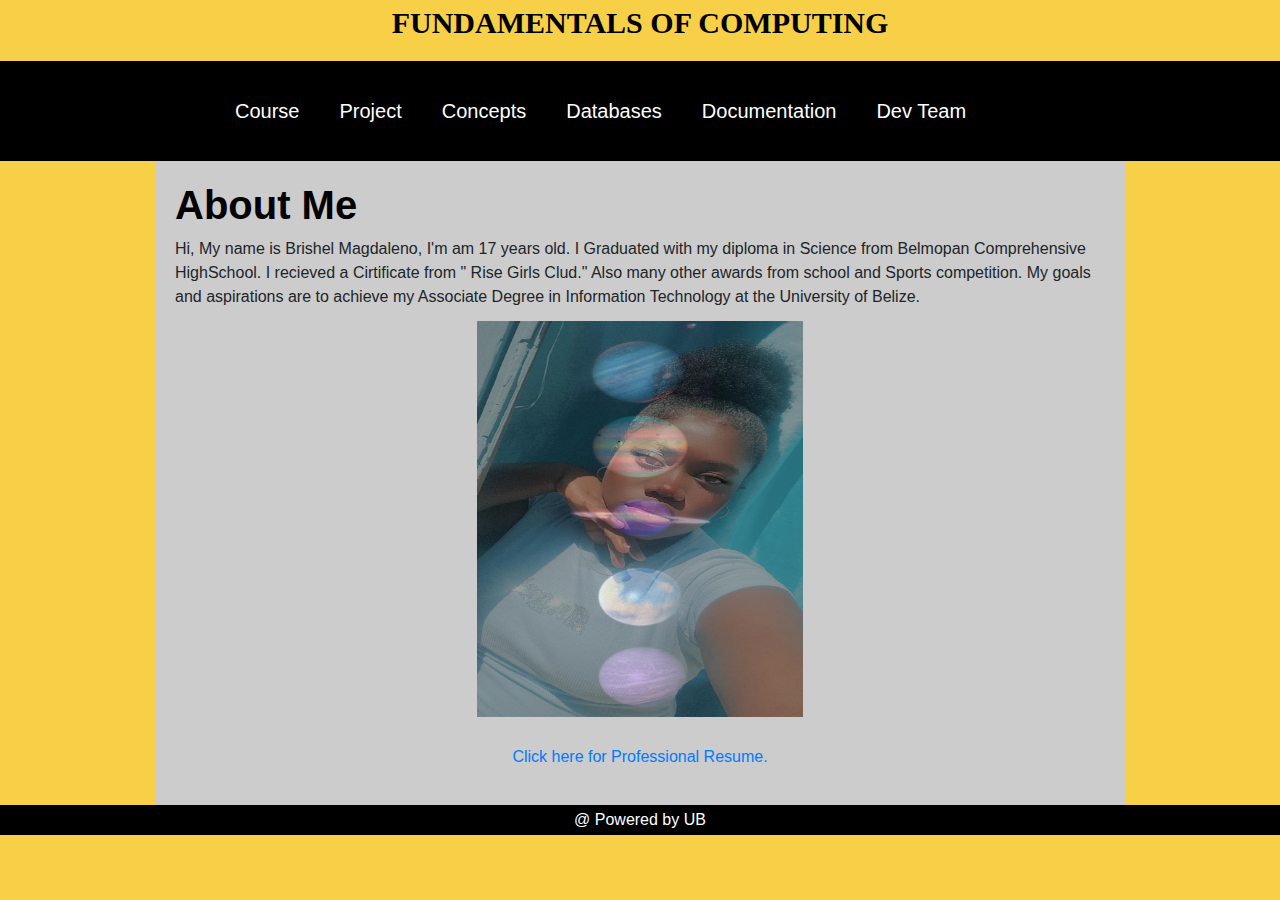
<file: aboutme.html>
<!DOCTYPE html>
<html>
<head>
  <meta charset="utf-8">
<title>FoC</title>

<link rel="stylesheet" type="text/css" href="style.css">
<link rel="stylesheet" href="https://maxcdn.bootstrapcdn.com/bootstrap/4.0.0/css/bootstrap.min.css" integrity="sha384-Gn5384xqQ1aoWXA+058RXPxPg6fy4IWvTNh0E263XmFcJlSAwiGgFAW/dAiS6JXm" crossorigin="anonymous">
<meta charset="utf-8">
<meta name="viewport" content="width=device-width, initial-scale=1">

</head>

<header></header>
<body class="body">
  <header>
    <li><center><a style="padding: 10px;font-weight: bold;font-size: 30px;padding-top: 10px;color: black;font-family: cursive;">FUNDAMENTALS OF COMPUTING</a></li>
  </header>

  
  <section>
    
      <nav>
        <div class="container">
        <ul>
        <li><a href="index.html">Course</a></li>
        <li><a href="project.html">Project</a></li>
        <li><a href="concepts.html">Concepts</a></li>
        <li><a href="database.html">Databases</a></li>
        <li><a href="documentation.html">Documentation</a></li>
          <li><a href="aboutme.html">Dev Team</a></li>
        </ul>
      </div>
    </nav>
    
    <div class="container">
  
  <article>
    <h1 style="color: black;font-weight:bold;">About Me</h1>
    
          Hi, My name is Brishel Magdaleno, I'm am 17 years old.
		  
		I Graduated with my diploma in Science from Belmopan Comprehensive HighSchool.
	
I recieved a Cirtificate from " Rise Girls Clud." Also many other awards from school and Sports competition. 
 
My goals and aspirations are to achieve my Associate Degree in Information Technology at the University of Belize.
<br>
<center><img src="foc4.jpg" alt="foc4"  width="350" height="420" style="padding: 12px;"></center>
	  
<p><center><a href="https://brishel1716.github.io/resume/resume.html">Click here for Professional Resume.</a></p></center>
	
 </p>
    </article>
    
  </div>
</section>


</body>
<div class="footer"> 
 
  <div class="footer-bottom">
    <footer>
      @ Powered by UB
    </footer>
  </div>

</div>
</html>
</file>
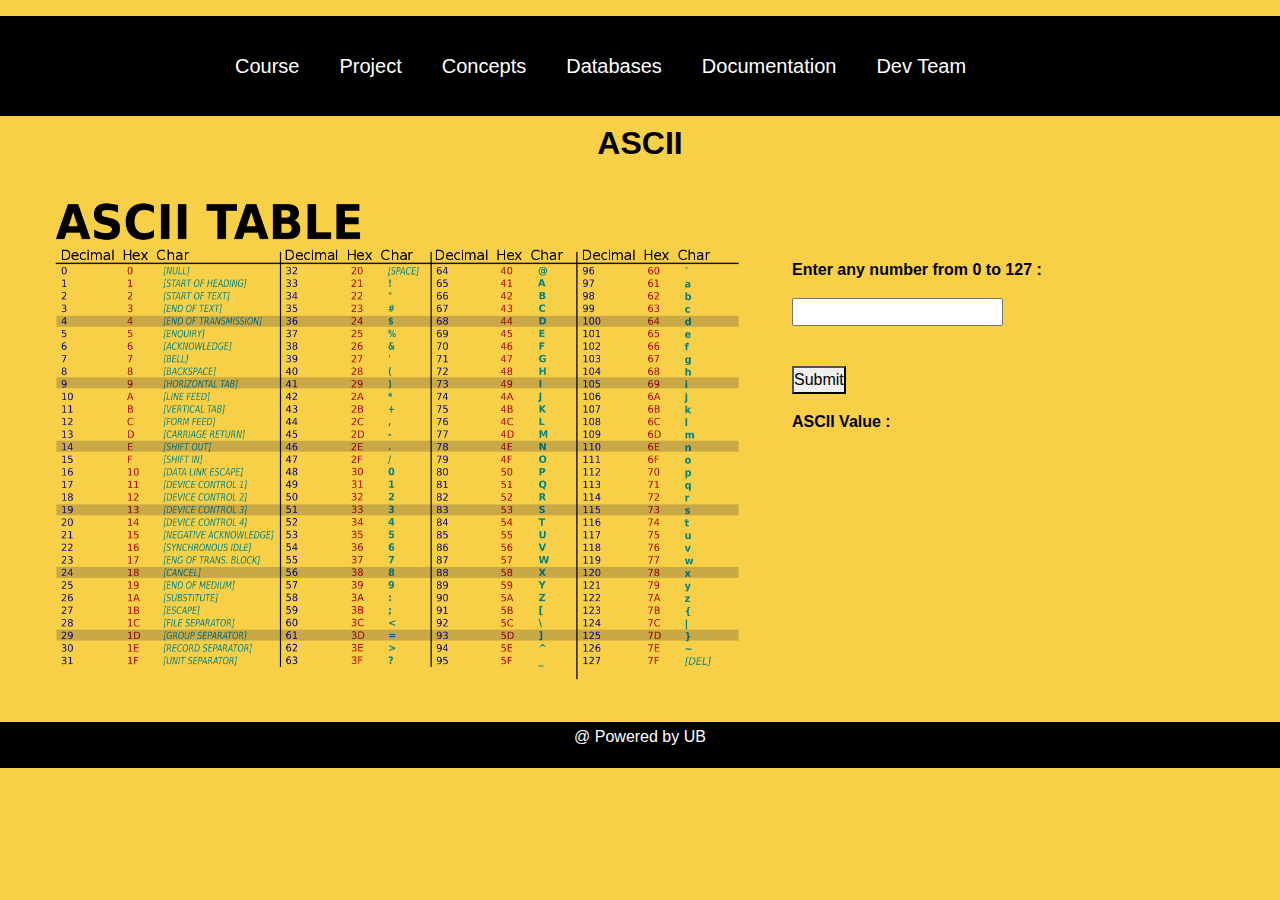
<file: ascii.html>
<!DOCTYPE html>
<html>
<head>
<title>FoC</title>
<link rel="stylesheet" type="text/css" href="style.css">
<link rel="stylesheet" href="https://maxcdn.bootstrapcdn.com/bootstrap/4.0.0/css/bootstrap.min.css" integrity="sha384-Gn5384xqQ1aoWXA+058RXPxPg6fy4IWvTNh0E263XmFcJlSAwiGgFAW/dAiS6JXm" crossorigin="anonymous">
<meta charset="utf-8">
<meta name="viewport" content="width=device-width, initial-scale=1">
<style>
img {
  float: left;
 padding-right: 40px; 
 padding-left: 40px;
 padding-bottom: 40px;
 
}
</style>
</head>
<body class="body">
  
    <!--navigation-->
    <nav>
      <div class="container">
      <ul>
      <li><a href="index.html">Course</a></li>
      <li><a href="project.html">Project</a></li>
      <li><a href="concepts.html">Concepts</a></li>
      <li><a href="database.html">Databases</a></li>
      <li><a href="documentation.html">Documentation</a></li>
        <li><a href="aboutme.html">Dev Team</a></li>
      </ul>
    </div>
  </nav>
    <header><h5></h5></header>

<section>

<center>
  <h2 style="color: black;font-weight:bold;">ASCII</h2>
</center>
<br>
	


<p><img src="ascii.png" style="width:792px;height:528px;"></p>
        
<br>
<br>        


<p style="color: black;font-weight:bold;">Enter any number from 0 to 127 :</p>
<input id="inputdec" >
<p></p>
<br>
<button onclick="decToASCII()">Submit</button>
<p></p>
<p style="color: black;font-weight:bold;">ASCII Value : </p>
<p id="demo"></p>

<script>
function decToASCII() {
  x = document.getElementById("inputdec").value;
  var res = String.fromCharCode(x);
  document.getElementById("demo").innerHTML = res;
  console.log(res);
}
</script>



</section>




<footer>
  <p>@ Powered by UB</p>
</footer>

</body>
</html>
</file>
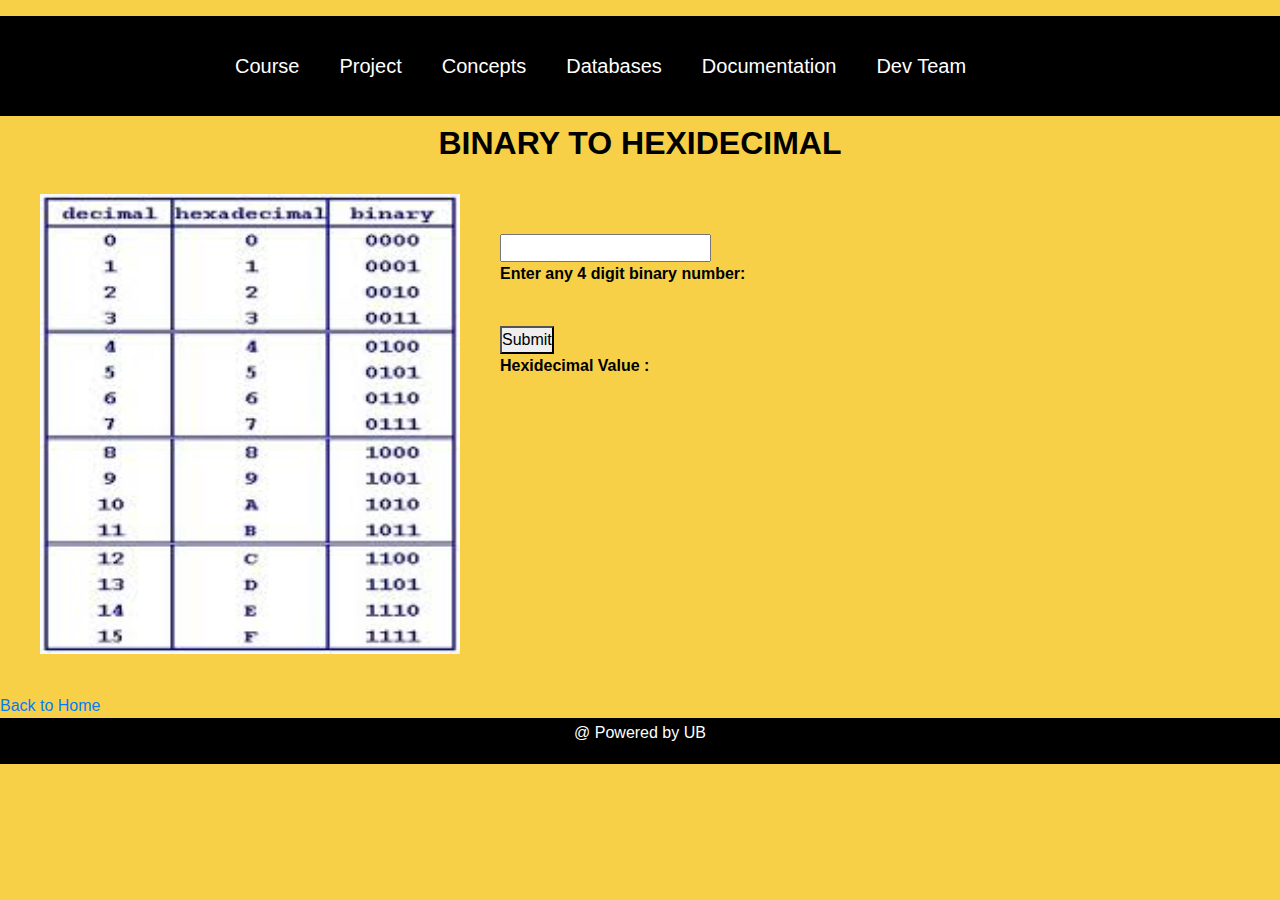
<file: binarytohex.html>
<!DOCTYPE html>
<html>
<head>
<title>FoC</title>
<link rel="stylesheet" type="text/css" href="style.css">
<link rel="stylesheet" href="https://maxcdn.bootstrapcdn.com/bootstrap/4.0.0/css/bootstrap.min.css" integrity="sha384-Gn5384xqQ1aoWXA+058RXPxPg6fy4IWvTNh0E263XmFcJlSAwiGgFAW/dAiS6JXm" crossorigin="anonymous">
<meta charset="utf-8">
<meta name="viewport" content="width=device-width, initial-scale=1">

</head>
<body class="body">
  <section>
    <!--navigation-->
    <nav>
      <div class="container">
      <ul>
      <li><a href="index.html">Course</a></li>
      <li><a href="project.html">Project</a></li>
      <li><a href="concepts.html">Concepts</a></li>
      <li><a href="database.html">Databases</a></li>
      <li><a href="documentation.html">Documentation</a></li>
        <li><a href="aboutme.html">Dev Team</a></li>
      </ul>
    </div>
  </nav>
    <header><h5></h5></header>

<section>

<center>
  <h2 style="color: black;font-weight:bold;">BINARY TO HEXIDECIMAL</h2>
</center>
<br>


<p><img class="image2" src="bintohex.jpg"></p>
        
<br>
         
<input type="number" id="inputBin" value="">

<p style="color: black;font-weight:bold;">Enter any 4 digit binary number:</p>
<br>
<button onclick="binToHex()">Submit</button>

<p style="color: black;font-weight:bold;">Hexidecimal Value : </p>
<p id="demo"></p>

<script>
function binToHex() {
  var x = document.getElementById("inputBin").value;
  var hexOut = parseInt(x , 2).toString(16).toUpperCase();
  document.getElementById("demo").innerHTML = hexOut;
  }
</script>



</section>


<a href="index.html">Back to Home</a></h3>

<footer>
  <p>@ Powered by UB</p>
</footer>
</section>
</body>
</html>
</file>
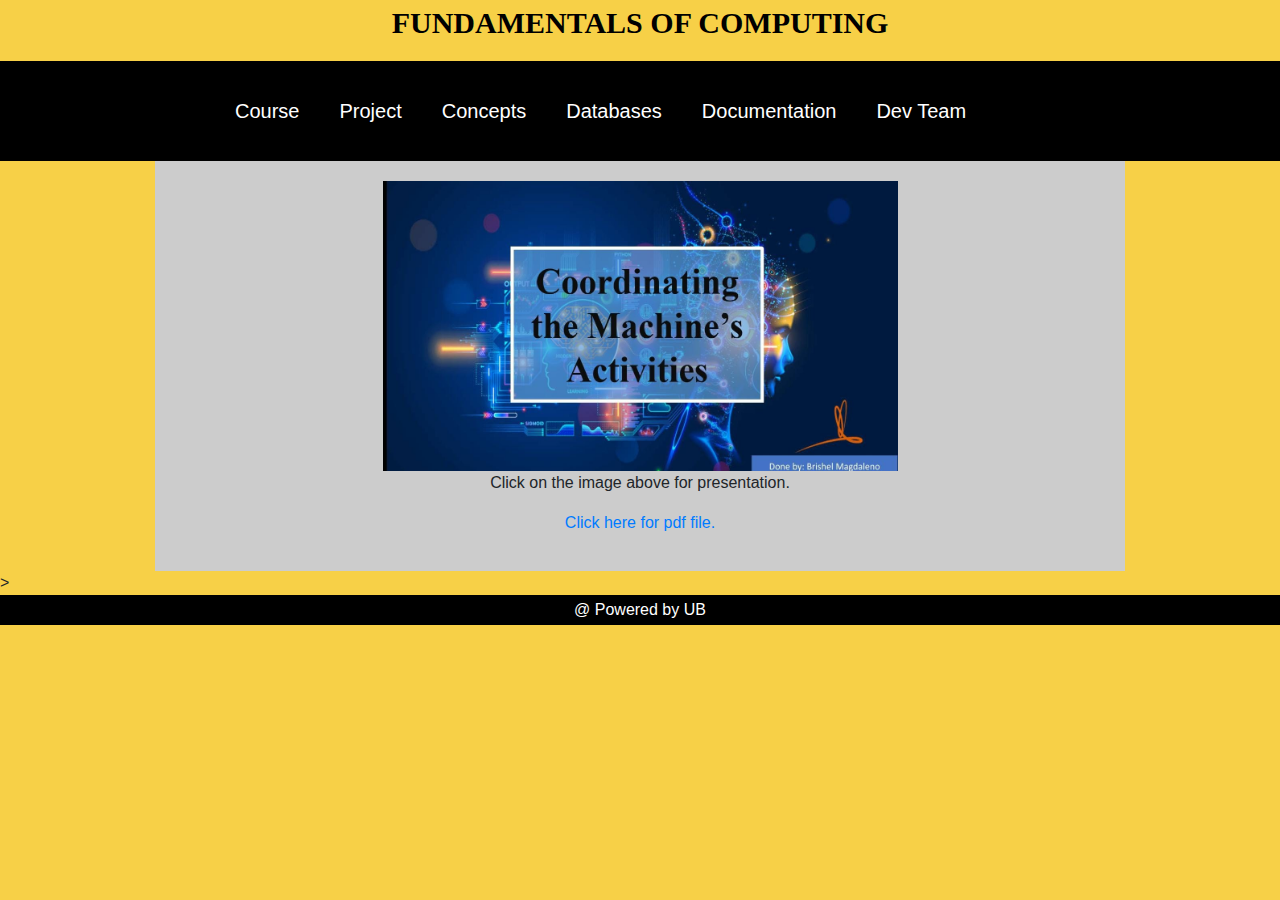
<file: concepts.html>
<!DOCTYPE html>
<html>
<head>
  <meta charset="utf-8">
<title>FoC</title>

<link rel="stylesheet" type="text/css" href="style.css">
<link rel="stylesheet" href="https://maxcdn.bootstrapcdn.com/bootstrap/4.0.0/css/bootstrap.min.css" integrity="sha384-Gn5384xqQ1aoWXA+058RXPxPg6fy4IWvTNh0E263XmFcJlSAwiGgFAW/dAiS6JXm" crossorigin="anonymous">
<meta charset="utf-8">
<meta name="viewport" content="width=device-width, initial-scale=1">

</head>
<body class="body">

  <header>
    <li><center><a style="padding: 10px;font-weight: bold;font-size: 30px;padding-top: 10px;color: black;font-family: cursive;">FUNDAMENTALS OF COMPUTING</a></li>
  </header>
  
  <section>
    
      <nav>
        <div class="container">
        <ul>
        <li><a href="index.html">Course</a></li>
        <li><a href="project.html">Project</a></li>
        <li><a href="concepts.html">Concepts</a></li>
        <li><a href="database.html">Databases</a></li>
        <li><a href="documentation.html">Documentation</a></li>
          <li><a href="aboutme.html">Dev Team</a></li>
        </ul>
      </div>
    </nav>
    
    <div class="container">
  
  <article>
  <center> <a href="ConceptProcess.pdf"><img src="foc5.jpg"alt="Concepts" width="515" height="290" ></a>
   

    <p>Click on the image above for presentation.</p>
	  <p> <a href="https://drive.google.com/file/d/1A_PSoHx0ywLsmMGKqgFIvu3Di9XF8A33/view?usp=share_link">Click here for pdf file.</a></p></center>
    </article>
  </div>
</section>

>

</body>
<div class="footer"> 
 
  <div class="footer-bottom">
    <footer>
      @ Powered by UB
    </footer>
  </div>

</div>
</html>
</file>
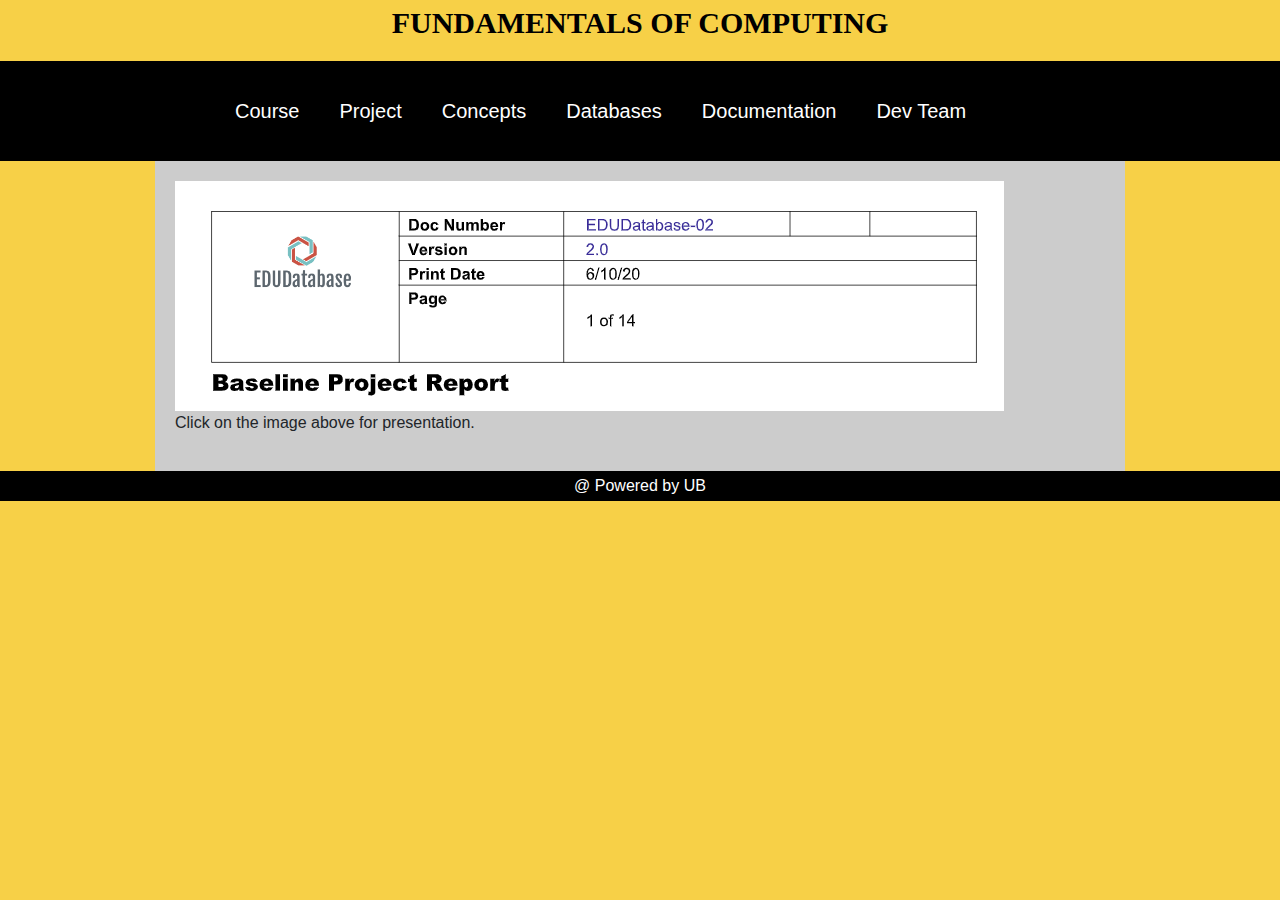
<file: documentation.html>
<!DOCTYPE html>
<html>
<head>
  <meta charset="utf-8">
<title>FoC</title>

<link rel="stylesheet" type="text/css" href="style.css">
<link rel="stylesheet" href="https://maxcdn.bootstrapcdn.com/bootstrap/4.0.0/css/bootstrap.min.css" integrity="sha384-Gn5384xqQ1aoWXA+058RXPxPg6fy4IWvTNh0E263XmFcJlSAwiGgFAW/dAiS6JXm" crossorigin="anonymous">
<meta charset="utf-8">
<meta name="viewport" content="width=device-width, initial-scale=1">

</head>
<body class="body">
  <header>
    <li><center><a style="padding: 10px;font-weight: bold;font-size: 30px;padding-top: 10px;color: black;font-family: cursive;">FUNDAMENTALS OF COMPUTING</a></li>
  </header>

  
  <section>
    
      <nav>
        <div class="container">
        <ul>
        <li><a href="index.html">Course</a></li>
        <li><a href="project.html">Project</a></li>
        <li><a href="concepts.html">Concepts</a></li>
        <li><a href="database.html">Databases</a></li>
        <li><a href="documentation.html">Documentation</a></li>
          <li><a href="aboutme.html">Dev Team</a></li>
        </ul>
      </div>
    </nav>
   
    <div class="container">
  
  <article>
   <a href="https://drive.google.com/file/d/1emYNyAIPOih0PMWEr-woOZiIIOPaUv4t/view?usp=sharing"><img src="documentation.png" alt="documentation" ></a>
 

    <p>Click on the image above for presentation.</p>
    </article>
  </div>
</section>


</body>
<div class="footer"> 
 
  <div class="footer-bottom">
    <footer>
      @ Powered by UB
    </footer>
  </div>

</div>
</html>
</file>
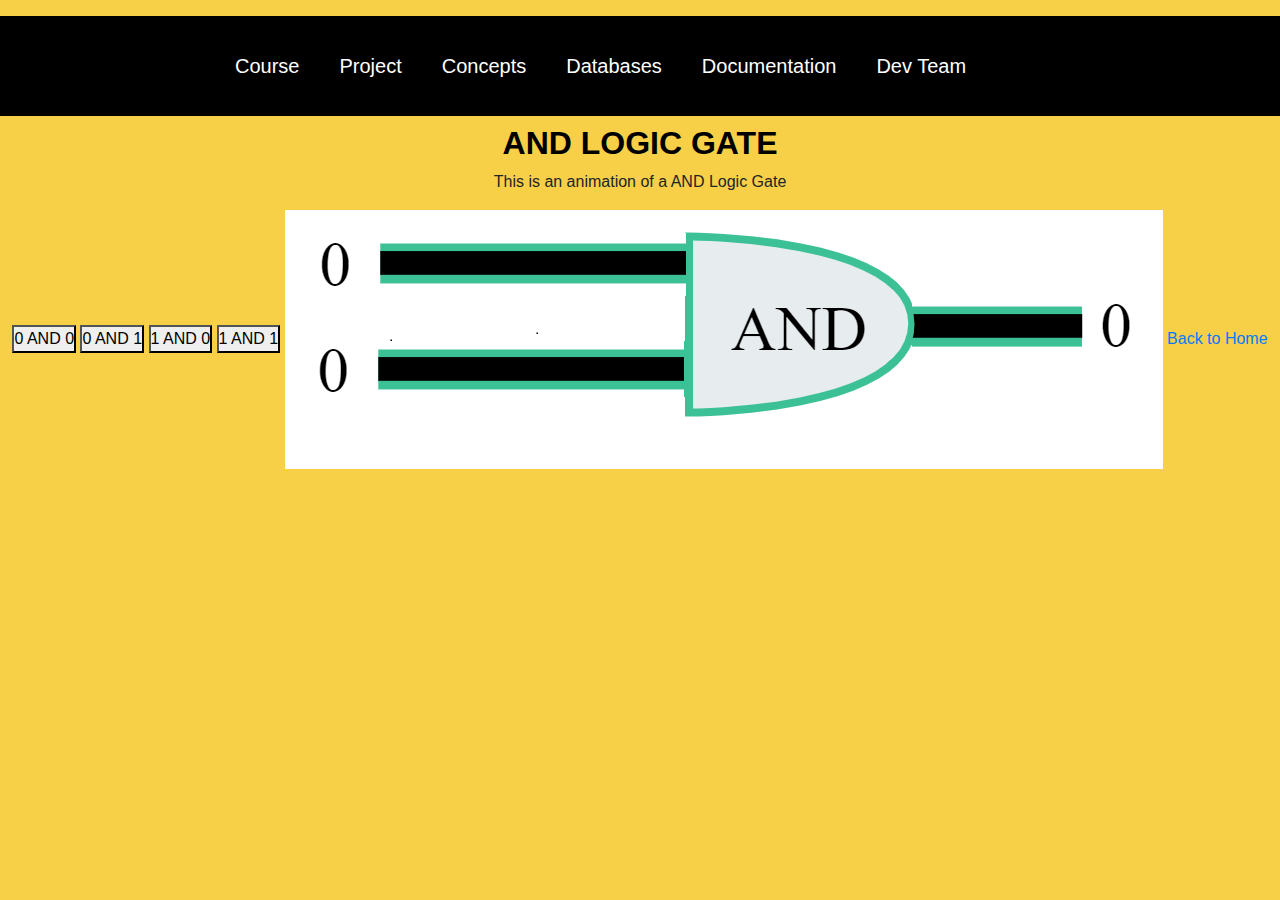
<file: easyand.html>
<!DOCTYPE html>
<html>
    <head>
        <meta charset="utf-8">
        <!--tittle-->
      <title>FoC</title>
      
      <!--CSS Ref-->
      
      <link rel="stylesheet" type="text/css" href="style.css">
      <link rel="stylesheet" href="https://maxcdn.bootstrapcdn.com/bootstrap/4.0.0/css/bootstrap.min.css" integrity="sha384-Gn5384xqQ1aoWXA+058RXPxPg6fy4IWvTNh0E263XmFcJlSAwiGgFAW/dAiS6JXm" crossorigin="anonymous">
      <meta charset="utf-8">
      <meta name="viewport" content="width=device-width, initial-scale=1">
      
      </head>
<body class="body">
  <section>
    <!--navigation-->
    <nav>
      <div class="container">
      <ul>
      <li><a href="index.html">Course</a></li>
      <li><a href="project.html">Project</a></li>
      <li><a href="concepts.html">Concepts</a></li>
      <li><a href="database.html">Databases</a></li>
      <li><a href="documentation.html">Documentation</a></li>
        <li><a href="aboutme.html">Dev Team</a></li>
      </ul>
    </div>
  </nav>
    <header><h5></h5></header>

    <center>
<h2 style="color: black;font-weight:bold;">AND LOGIC GATE</h2>

<p>This is an animation of a AND Logic Gate</p>


<button onclick="document.getElementById('myImage').src='and2off.PNG'">0 AND 0</button>
<button onclick="document.getElementById('myImage').src='andoffon.PNG'">0 AND 1</button>
<button onclick="document.getElementById('myImage').src='andonoff.PNG'">1 AND 0</button>
<button onclick="document.getElementById('myImage').src='and2on.png'">1 AND 1</button>

<img id="myImage" src="and2off.PNG">
<a href="index.html">Back to Home</a></h3>
</center>
</section>
</body>
</html>
</file>
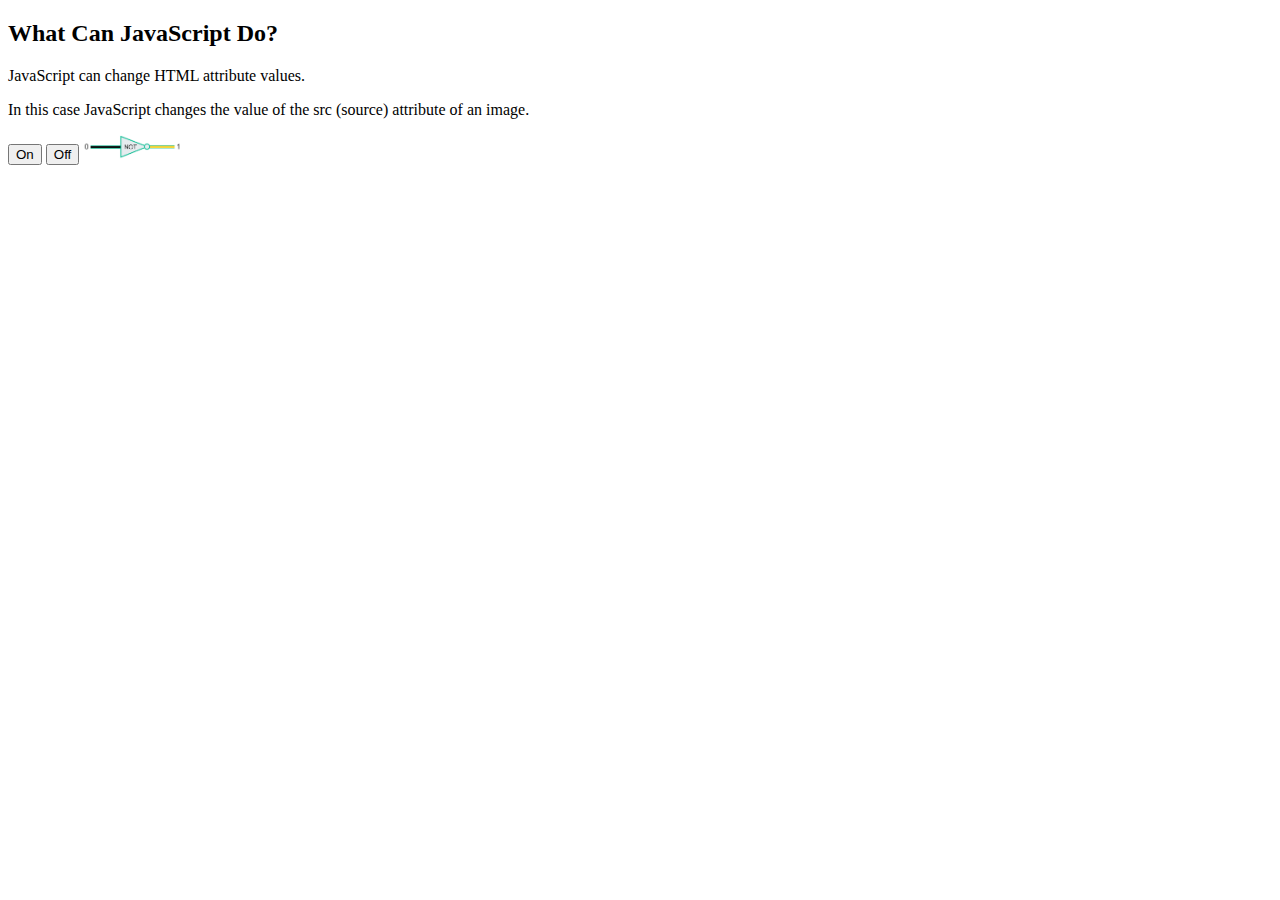
<file: gatesnot.html>
<!DOCTYPE html>
<html>
<body>

<h2>What Can JavaScript Do?</h2>

<p>JavaScript can change HTML attribute values.</p>

<p>In this case JavaScript changes the value of the src (source) attribute of an image.</p>

<button onclick="document.getElementById('myImage').src='noton2.png'">On</button>



<button onclick="document.getElementById('myImage').src='notoff2.png'">Off</button>
<img id="myImage" src="notoff2.png" style="width:100px">
</body>
</html>
</file>
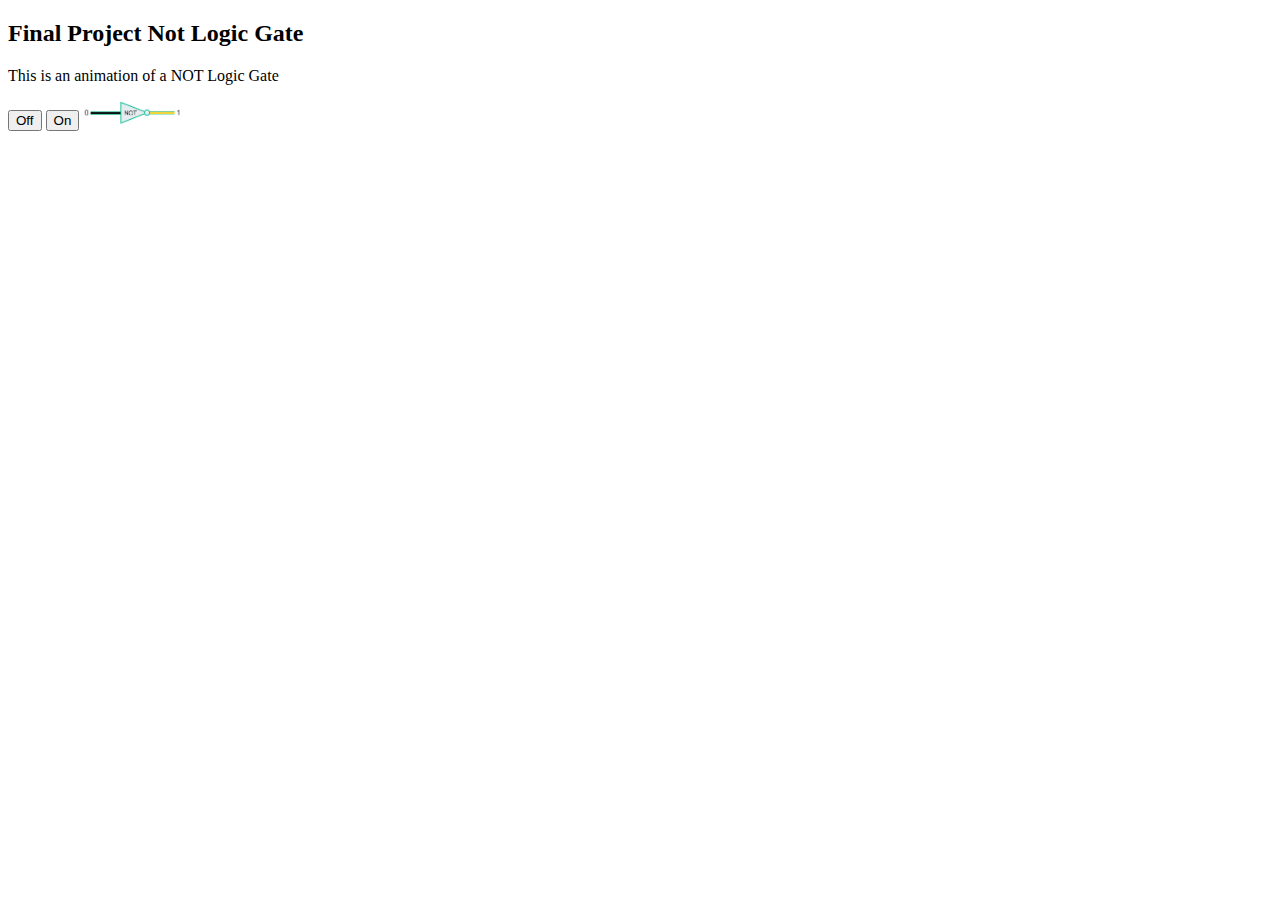
<file: not.html>
<!DOCTYPE html>
<html>
<body>

<h2> Final Project Not Logic Gate</h2>

<p>This is an animation of a NOT Logic Gate</p>


<button onclick="document.getElementById('myImage').src='off.png'">Off</button>

<button onclick="document.getElementById('myImage').src='on.png'">On</button>

<img id="myImage" src="off.png" style="width:100px">


</body>
</html>
</file>
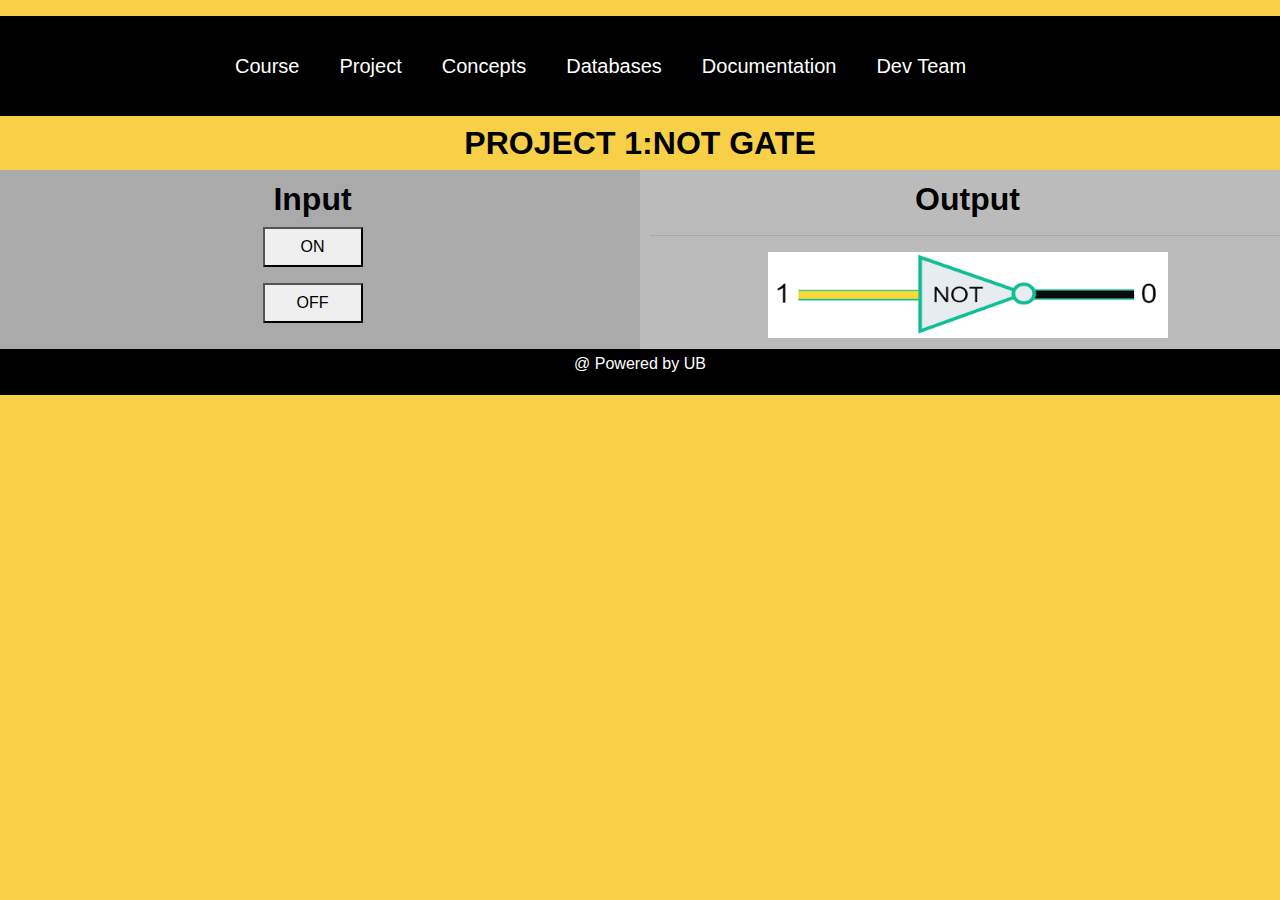
<file: notgate.html>
<!DOCTYPE html>
<html>
<head>
<title>FoC</title>
<link rel="stylesheet" type="text/css" href="style.css">
<link rel="stylesheet" href="https://maxcdn.bootstrapcdn.com/bootstrap/4.0.0/css/bootstrap.min.css" integrity="sha384-Gn5384xqQ1aoWXA+058RXPxPg6fy4IWvTNh0E263XmFcJlSAwiGgFAW/dAiS6JXm" crossorigin="anonymous">
<meta charset="utf-8">
<meta name="viewport" content="width=device-width, initial-scale=1">

</head>
<body class="body">
  <section>
    <!--navigation-->
    <nav>
      <div class="container">
      <ul>
      <li><a href="index.html">Course</a></li>
      <li><a href="project.html">Project</a></li>
      <li><a href="concepts.html">Concepts</a></li>
      <li><a href="database.html">Databases</a></li>
      <li><a href="documentation.html">Documentation</a></li>
        <li><a href="aboutme.html">Dev Team</a></li>
      </ul>
    </div>
  </nav>
    <header><h5></h5></header>
    
<center>
<section>
<h2 style="color: black;font-weight:bold;">PROJECT 1:NOT GATE</h2>

<div class="row">
  <div class="column" style="background-color:#aaa;">
    <h2 style="color: black;font-weight:bold;">Input</h2>
    <p><button style="width: 100px; height: 40px;" onclick="document.getElementById('belizeImage').src='noton2.png'">ON</button></p>
    <p><button style="width: 100px; height: 40px;" onclick="document.getElementById('belizeImage').src='notoff2.png'">OFF</button></p>
  </div>
  <div class="column" style="background-color:#bbb;">
    <h2 style="color: black;font-weight:bold;">Output</h2>
	<hr>
	<img id="belizeImage" src="noton2.png" alt="noton" width="400" height="86" align="center">
  </div>
</div>

<!--<a href="index.html">Back to Home</a></h3>-->
</section>
</center>



<footer>
  <p>@ Powered by UB</p>
</footer>
</section>
</body>
</html>
</file>
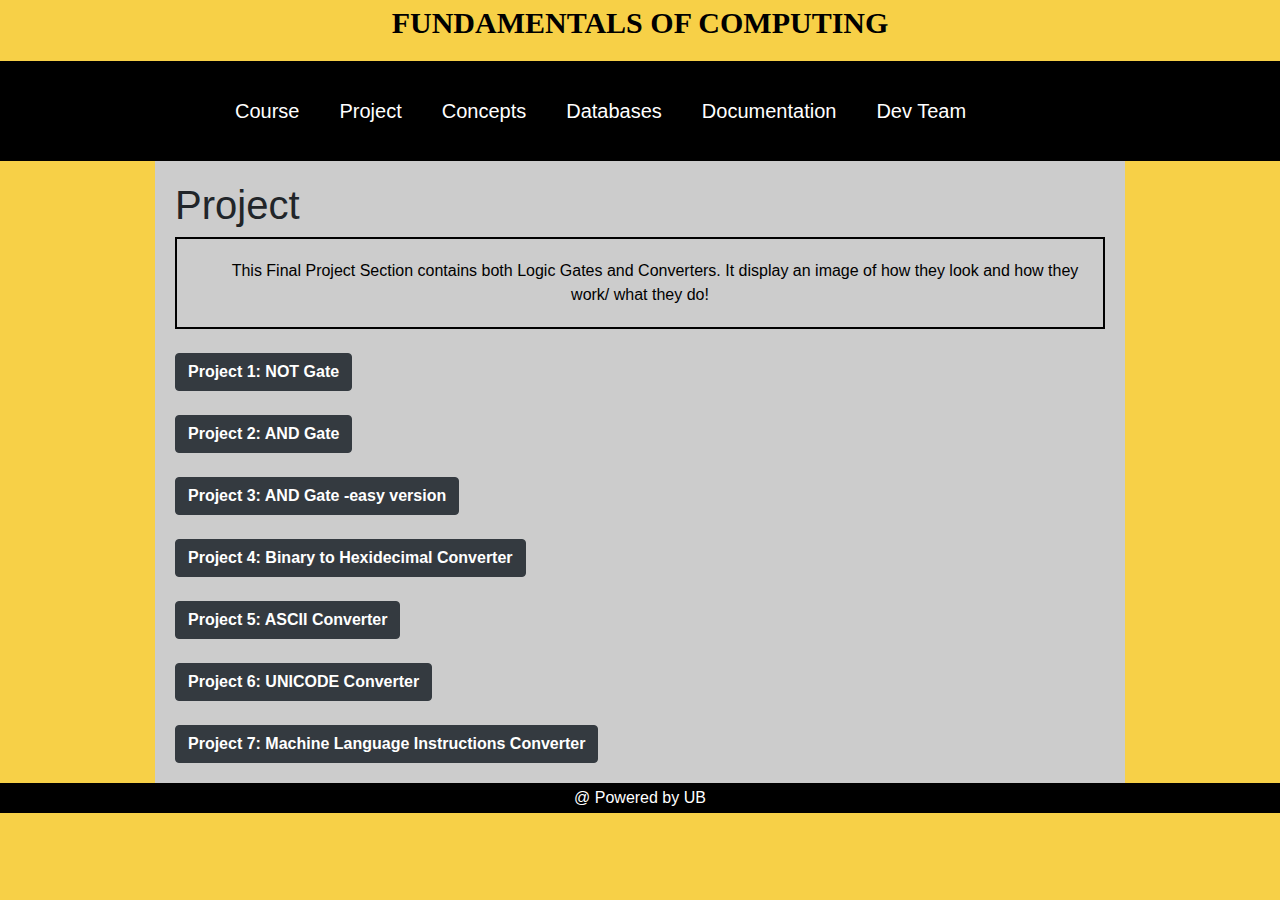
<file: project.html>
<!DOCTYPE html>
<html>
<head>
  <meta charset="utf-8">
<title>FoC</title>

<link rel="stylesheet" type="text/css" href="style.css">
<link rel="stylesheet" href="https://maxcdn.bootstrapcdn.com/bootstrap/4.0.0/css/bootstrap.min.css" integrity="sha384-Gn5384xqQ1aoWXA+058RXPxPg6fy4IWvTNh0E263XmFcJlSAwiGgFAW/dAiS6JXm" crossorigin="anonymous">
<meta charset="utf-8">
<meta name="viewport" content="width=device-width, initial-scale=1">

</head>
<body class="body">

  <header>
    <li><center><a style="padding: 10px;font-weight: bold;font-size: 30px;padding-top: 10px;color: black;font-family: cursive;">FUNDAMENTALS OF COMPUTING</a></li>
  </header>
  
  <section>
    
      <nav>
        <div class="container">
        <ul>
        <li><a href="index.html">Course</a></li>
        <li><a href="project.html">Project</a></li>
        <li><a href="concepts.html">Concepts</a></li>
        <li><a href="database.html">Databases</a></li>
        <li><a href="documentation.html">Documentation</a></li>
          <li><a href="aboutme.html">Dev Team</a></li>
        </ul>
      </div>
    </nav>
    
    <div class="container">
  
  <article>
    <h1>Project</h1>
    <p class="oborder"> This Final Project Section contains both Logic Gates and Converters. It display an image of how they look and how they work/ what they do! </p>
<br>

  <div class="projects">
    <a href="notgate.html" class="btn btn-dark" style="color: rgb(255, 255, 255);font-weight: bold;text-align: center;">Project 1: NOT Gate</a>
    <br>
    <br>
    <a href="andgate.html" class="btn btn-dark" style="color: rgb(255, 255, 255);font-weight: bold;">Project 2: AND Gate</a>
    <br>
    <br>
    <a href="easyand.html" class="btn btn-dark" style="color: rgb(255, 255, 255);font-weight: bold;">Project 3: AND Gate -easy version</a>
    <br>
    <br>
    <a href="binarytohex.html" class="btn btn-dark" style="color: rgb(255, 255, 255);font-weight: bold;">Project 4: Binary to Hexidecimal Converter</a>
    <br>
    <br>
    <a href="ascii.html" class="btn btn-dark" style="color: rgb(255, 255, 255);font-weight: bold;">Project 5: ASCII Converter</a>
    <br>
    <br>
    <a href="unicode.html" class="btn btn-dark"style="color: rgb(255, 255, 255);font-weight: bold;">Project 6: UNICODE Converter</a>
    <br>
    <br>
    <a href="MLinstructions.html" class="btn btn-dark" style="color: rgb(255, 255, 255);font-weight: bold;">Project 7: Machine Language Instructions Converter</a>
  
  </div>



  </article> 
</div> 
</section>




</body>
<div class="footer"> 
 
  <div class="footer-bottom">
    <footer>
      @ Powered by UB
    </footer>
  </div>

</div>
</html>
</file>
<file: style.css>
*{margin: 0;
  padding:0;
}
div.container {
  margin: 0 auto;
  /*margin: 0 auto 0 60px;*/
  width: 1000px;
  
}

.body{
  background-color: #f7d047;

}
nav{
  width: 100%;
  height: 100px;
  background-color: #000000;

}
  
 
 ul{
margin-left: 60px ;
 }
 ul li {
list-style:none;
display: inline-block;
float:left;
line-height: 100px;

}
ul li a {
  display: block;
test-decoration: none;
font-size: 20px;
font-family: Arial;
color: #ffffff;
padding: 0 20px;
}
ul li a:hover{
color: red;

}


/*original code*/


/* Create two columns/boxes that floats next to each other 
nav {
  float: left;
  width: 15%;
  background: #FFFF00;
 padding: 20px;
}*/


article {
  
  padding: 20px;
  width: auto;
  background-color: #CCCCCC;
  
}


/* Clear floats after the columns */
section:after {
  content: "";
  display: table;
  clear: both;
}
 

/* Style the footer 
footer {
  background-color: #999999;
  padding: 10px;
  text-align: center;
  color: white;
}*/
/*.footer {
  background: #3f24b9;
  color: white;
  height:100px;
  padding-top: 20px;
  position:static;
  
}*/


/* Responsive layout - makes the two columns/boxes stack on top of each other instead of next to each other, on small screens */
@media (max-width: 600px) {
  nav, article {
    width: 100%;
    height: auto;
  }
}


* {
  box-sizing: border-box;
}

 /*Create two equal columns that floats next to each other */
.column {
  float: left;
  width: 50%;
  padding: 10px;

}

/* Clear floats after the columns */
.row:after {
  content: "";
  display: table;
  clear: both;
}
.oborder {
  color: rgb(0, 0, 0);
  text-indent: 30px;
  
  border: 2px solid black;
  margin: auto;  
  padding: 20px;
  text-align: center
}
/*
.button {
  border: none;
  color: white;
  padding: 16px 32px;
  text-align: center;
  text-decoration: none;
  display: inline-block;
  font-size: 16px;
  margin: 4px 2px;
  transition-duration: 0.4s;
  cursor: pointer;
  -webkit-appearance: button;
  -moz-appearance: button;
  appearance: button;

  text-decoration: none;
  color: initial;
}*/

.button {
  -webkit-appearance: button;
  -moz-appearance: button;
  appearance: button;

  text-decoration: none;
  color: initial;
}
.button1 {
  background-color: #008CBA; /* Blue */
  border: none;
  color: white;
  padding: 15px 32px;
  text-align: center;
  text-decoration: none;
  display: inline-block;
  font-size: 16px;
  margin: 4px 2px;
  cursor: pointer;
}
.button2 {
  background-color: #666666; /* Black */
  border: none;
  color: yellow;
  padding: 15px 32px;
  text-align: center;
  text-decoration: none;
  display: inline-block;
  font-size: 16px;
  margin: 4px 2px;
  cursor: pointer;
}	
.image1 {
  float: left;
  padding-right: 40px; 
  padding-left: 40px;
  padding-bottom: 40px;
  width:700px ;
  height: 500px;
}
.image2 {
  float: left;
 padding-right: 40px; 
 padding-left: 40px;
 padding-bottom: 40px;
 width:500px ;
 height: 500px; 
}
.image3 {
  float: left;
 padding-right: 40px; 
 padding-left: 40px;
 padding-bottom: 40px;
 width:auto ;
 height: auto; 
}
/*
.footer-bottom {
  background: #000000;
  padding-top: 20px;
  text-align: center;
  color: white;
  height:40px;
  position:absolute;
  bottom: 0px;
  width: 100%;
  

}*/
footer {
  text-align: center;
  padding: 3px;
  background-color: #000000;
  color: white;
}
</file>
